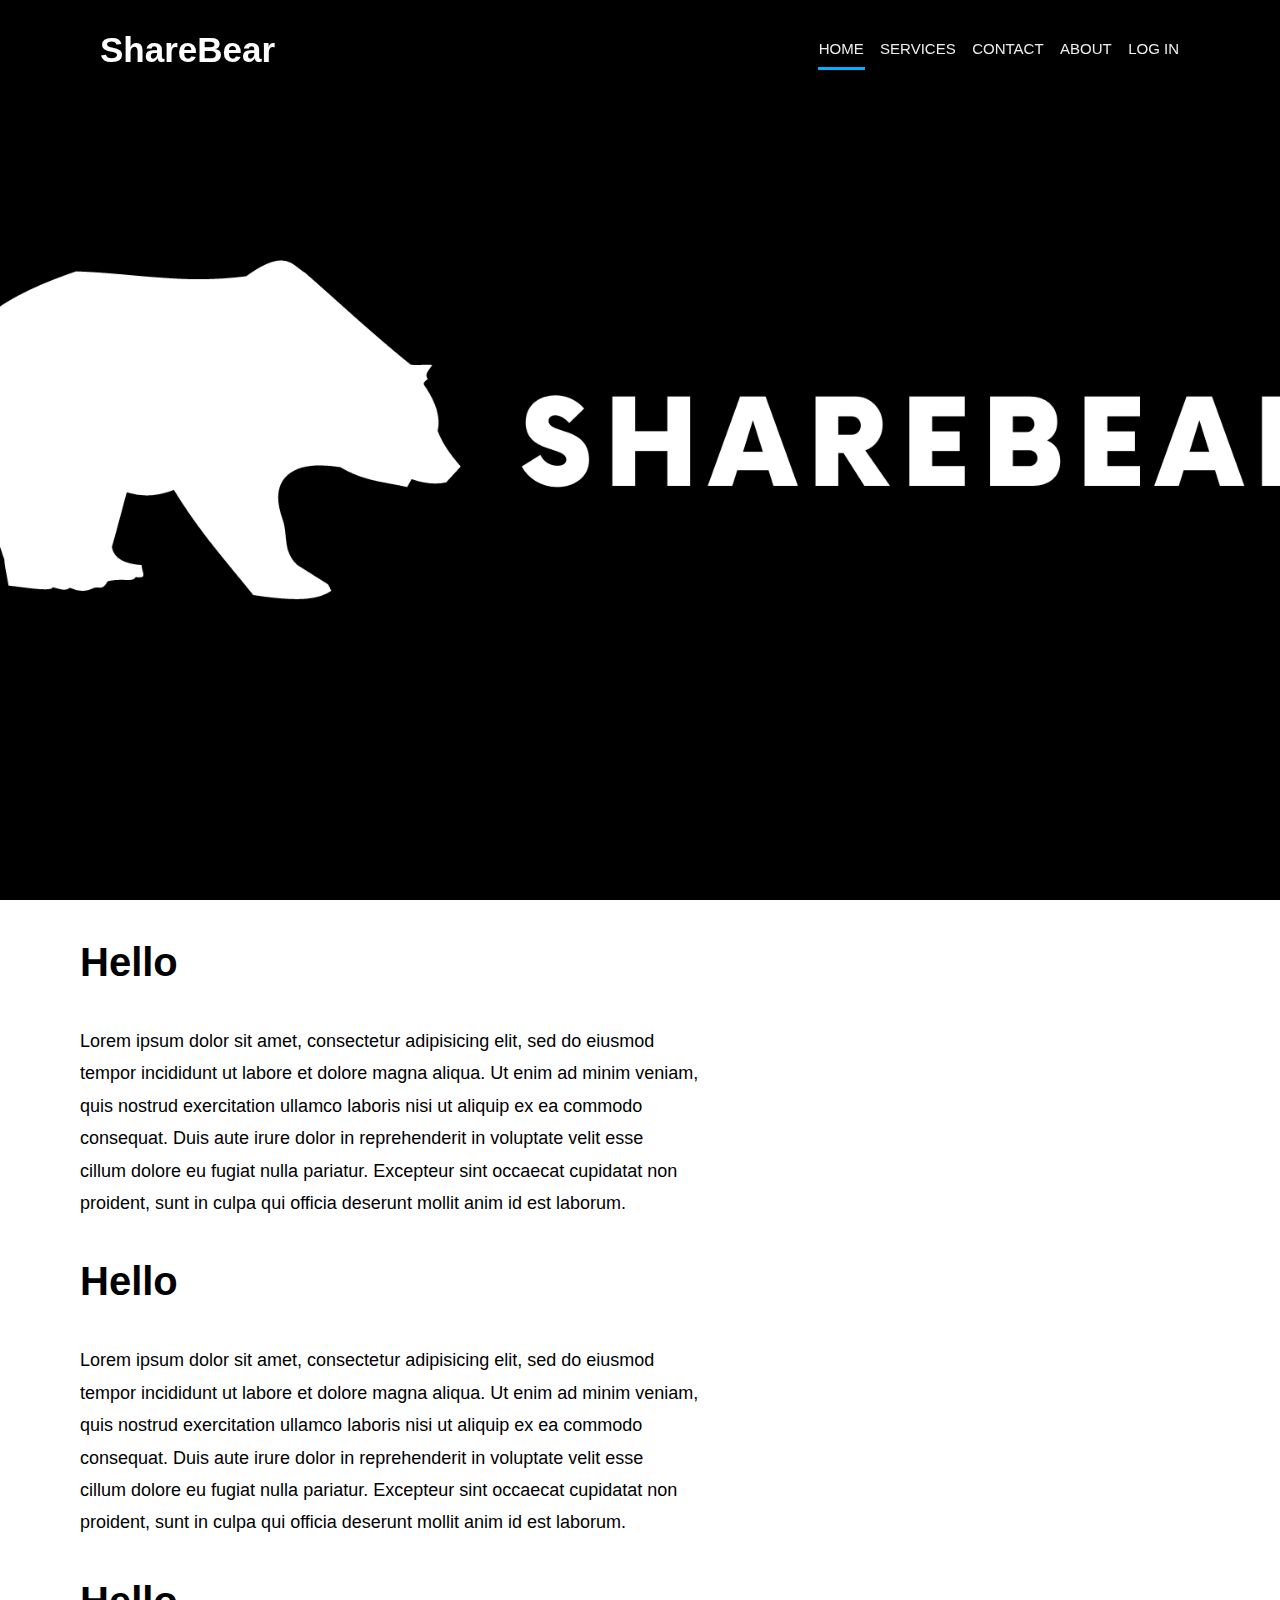
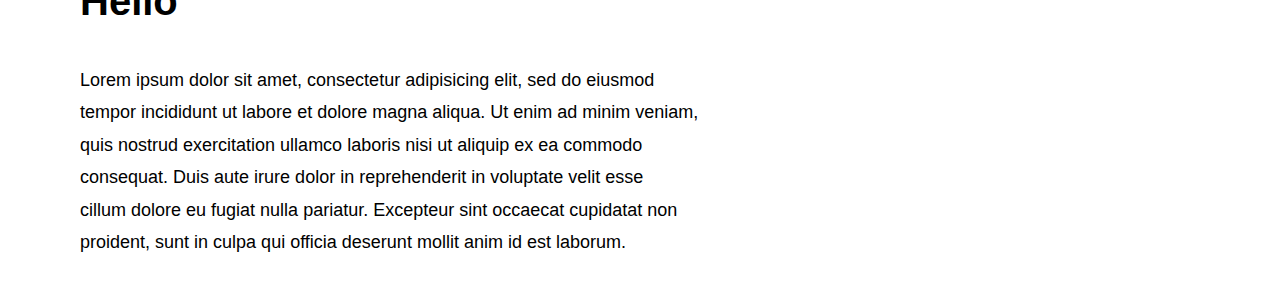
<file: Archinstein/index.html>
<!DOCTYPE html>
<html>
<head>
	<title>Shrink On Scroll</title>
	<link rel="stylesheet" type="text/css" href="css/style.css">
</head>
<body>
    <section class="section-1">
    	<header>
    		<h2 class="logo">ShareBear</h2>
	    	<nav>
	    		<a href="#" class="active">Home</a>
	    		<a href="#">Services</a>
	    		<a href="#">Contact</a>
	    		<a href="#">About</a>
				<a href="#">Log In</a>
	    	</nav>
    	</header>
    </section>
    <section class="section-2">
    	<h1>Hello</h1>
    	<p>Lorem ipsum dolor sit amet, consectetur adipisicing elit, sed do eiusmod <br>
    	tempor incididunt ut labore et dolore magna aliqua. Ut enim ad minim veniam, <br>
    	quis nostrud exercitation ullamco laboris nisi ut aliquip ex ea commodo <br>
    	consequat. Duis aute irure dolor in reprehenderit in voluptate velit esse <br>
    	cillum dolore eu fugiat nulla pariatur. Excepteur sint occaecat cupidatat non <br>
    	proident, sunt in culpa qui officia deserunt mollit anim id est laborum.</p>

    	<h1>Hello</h1>
    	<p>Lorem ipsum dolor sit amet, consectetur adipisicing elit, sed do eiusmod <br>
    	tempor incididunt ut labore et dolore magna aliqua. Ut enim ad minim veniam, <br>
    	quis nostrud exercitation ullamco laboris nisi ut aliquip ex ea commodo <br>
    	consequat. Duis aute irure dolor in reprehenderit in voluptate velit esse <br>
    	cillum dolore eu fugiat nulla pariatur. Excepteur sint occaecat cupidatat non <br>
    	proident, sunt in culpa qui officia deserunt mollit anim id est laborum.</p>

    	<h1>Hello</h1>
    	<p>Lorem ipsum dolor sit amet, consectetur adipisicing elit, sed do eiusmod <br>
    	tempor incididunt ut labore et dolore magna aliqua. Ut enim ad minim veniam, <br>
    	quis nostrud exercitation ullamco laboris nisi ut aliquip ex ea commodo <br>
    	consequat. Duis aute irure dolor in reprehenderit in voluptate velit esse <br>
    	cillum dolore eu fugiat nulla pariatur. Excepteur sint occaecat cupidatat non <br>
    	proident, sunt in culpa qui officia deserunt mollit anim id est laborum.</p>
    </section>

    <script src="https://code.jquery.com/jquery-3.5.1.min.js" integrity="sha256-9/aliU8dGd2tb6OSsuzixeV4y/faTqgFtohetphbbj0=" crossorigin="anonymous"></script>

    <script>
    	$(document).ready(function(){
    		$(window).on('scroll', function(){
    			if ($(window).scrollTop()) {
                    $("header").addClass('bgc');
    			}else{
                    $("header").removeClass('bgc');
    			}
    		});
    	});
    </script>
</body>
</html>
</file>
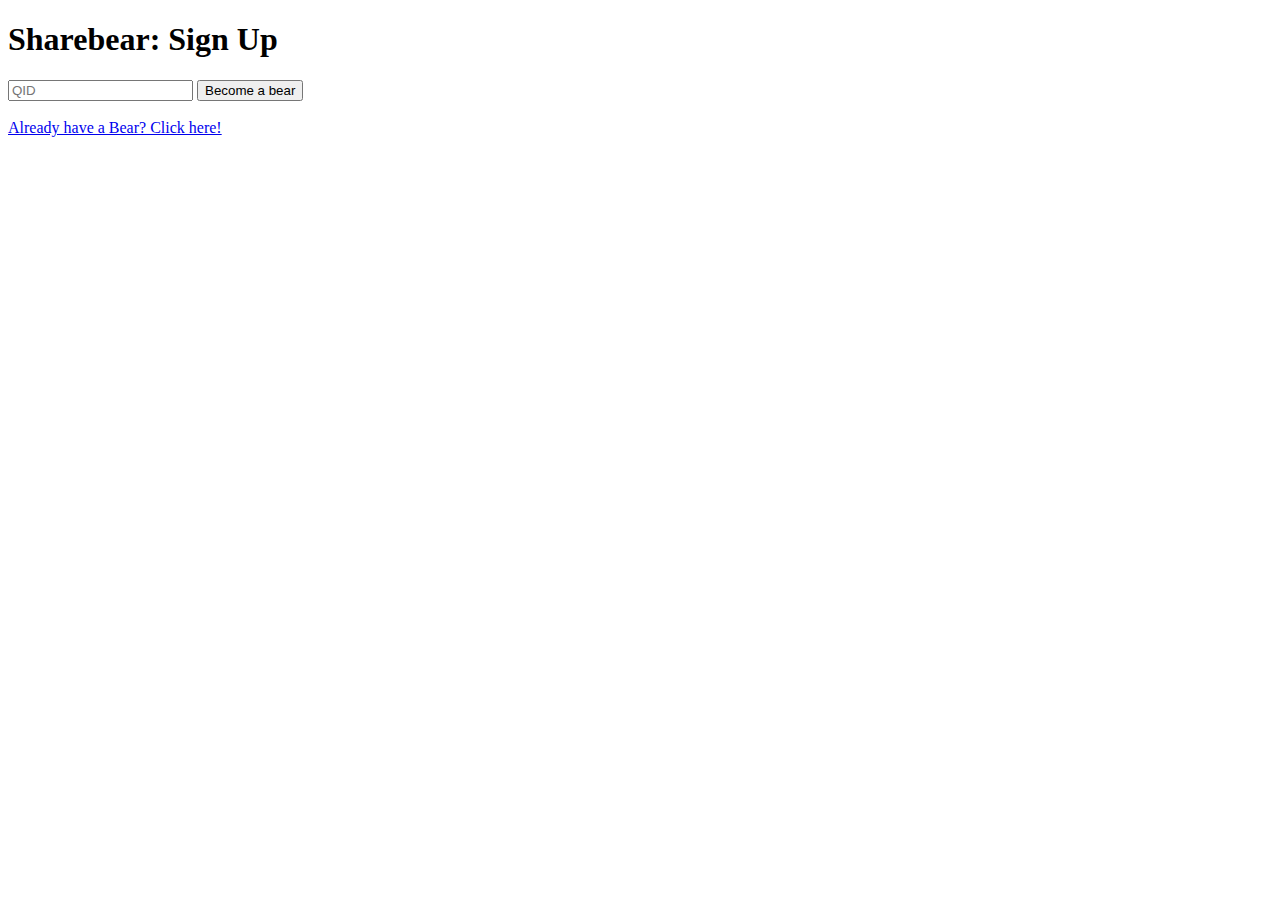
<file: ShareBear/SBcreate.html>
<!DOCTYPE html>
<html>
<head>
<title>Sharebear: Sign Up</title>
</head>
<body>
<h1>Sharebear: Sign Up</h1>
<form action='SBcreate1.php' method='post' autocomplete='off'>
<input type='text' name='QID' placeholder='QID' required/>
<input type='submit' value='Become a bear'/>
</form>
<br>
<a href = 'SBlogin.php'> Already have a Bear? Click here! </a> 
</body>
</html>
</file>
<file: Archinstein/css/style.css>
*{
	padding: 0;
	margin: 0;
	box-sizing: border-box;
	font-family: sans-serif;
}
.section-1 {
	background: url('../img/Sharebear.png');
	width: 100%;
	background-size: cover;
	height: 100vh;
	background-position: center;
}
header {
	display: flex;
	padding: 30px;
	align-items: center;
	position: fixed;
	top: 0;
	left: 0;
	width: 100%;
	transition: 500ms;
}
nav {
	margin-right: 70px;
}
nav a {
	display: inline-block;
	margin-left: 10px;
	font-size: 15px;
	text-decoration: none;
	font-family: sans-serif;
	color: #eee;
	text-transform: uppercase;
	border-bottom:  3px solid transparent;
	padding: 10px 1px;
	transition: 200ms;
}
.active {
	border-color: #00B3FF;
}
nav a:hover {
	border-color: #00B3FF;
}
.logo {
	flex: 1;
	font-size: 35px;
	font-family: sans-serif;
	margin-left: 70px;
	color: #fff;
}
.bgc {
	background: #eee;
	padding: 10px;
}
.bgc .logo {
	font-size: 30px;
	color: #000;
}
.bgc nav a {
	color: #222;
}



.section-2 {
	padding: 20px;
	padding-left: 60px;
}
.section-2 h1 {
	padding: 20px;
	font-size: 40px;
}
.section-2 p {
	padding: 20px;
	line-height: 1.8em;
	font-size: 18px;
}
@media (max-width: 769px){
	header {
		flex-direction: column;
		padding: 20px;
	}
	nav {
		padding: 15px;
		margin: 0px;
	}
}
</file>
